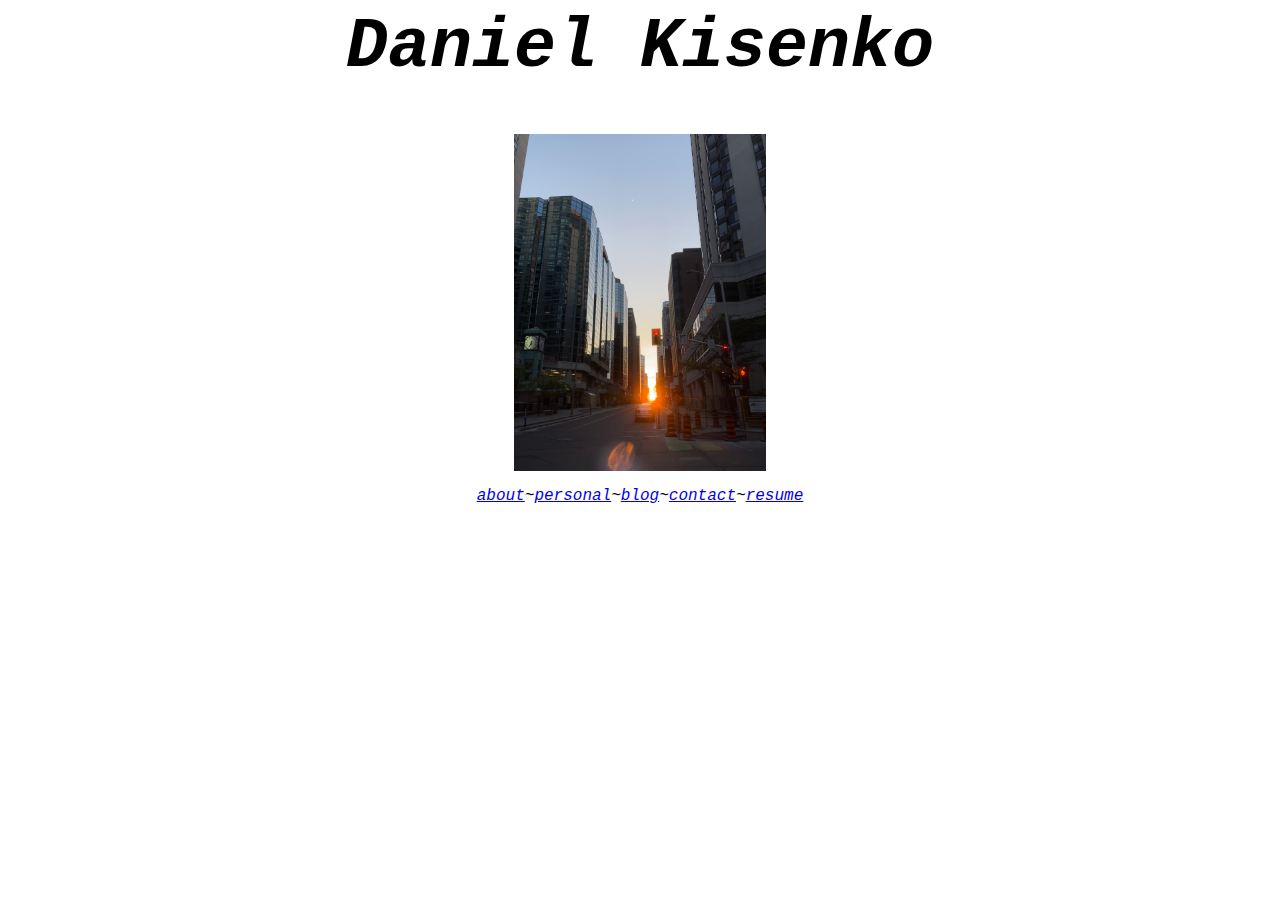
<file: index.html>
<html>
<head>
    <title>DANIEL KISENKO</title>
    <link rel="icon" href="2868a0607c440b96899648d26b8bdeda-removebg-preview.png">
    <link rel="stylesheet" type="text/css" href="styles.css">
    <meta name="description" content="This is the description of my website" />
</head>
<body>
    
    <h1 class="italic center bigText">Daniel Kisenko</h1>
    <img src="IMG_3079.jpg" alt="pic of ottawa sunrise" id="indexImage">
    <p class="italic center"><a href="about.html">about</a>~<a href="personalInfo.html">personal</a>~<a href="blog.html">blog</a>~<a href="contact.html">contact</a>~<a href="resume.html">resume</a></p>

</body>
</html>
</file>
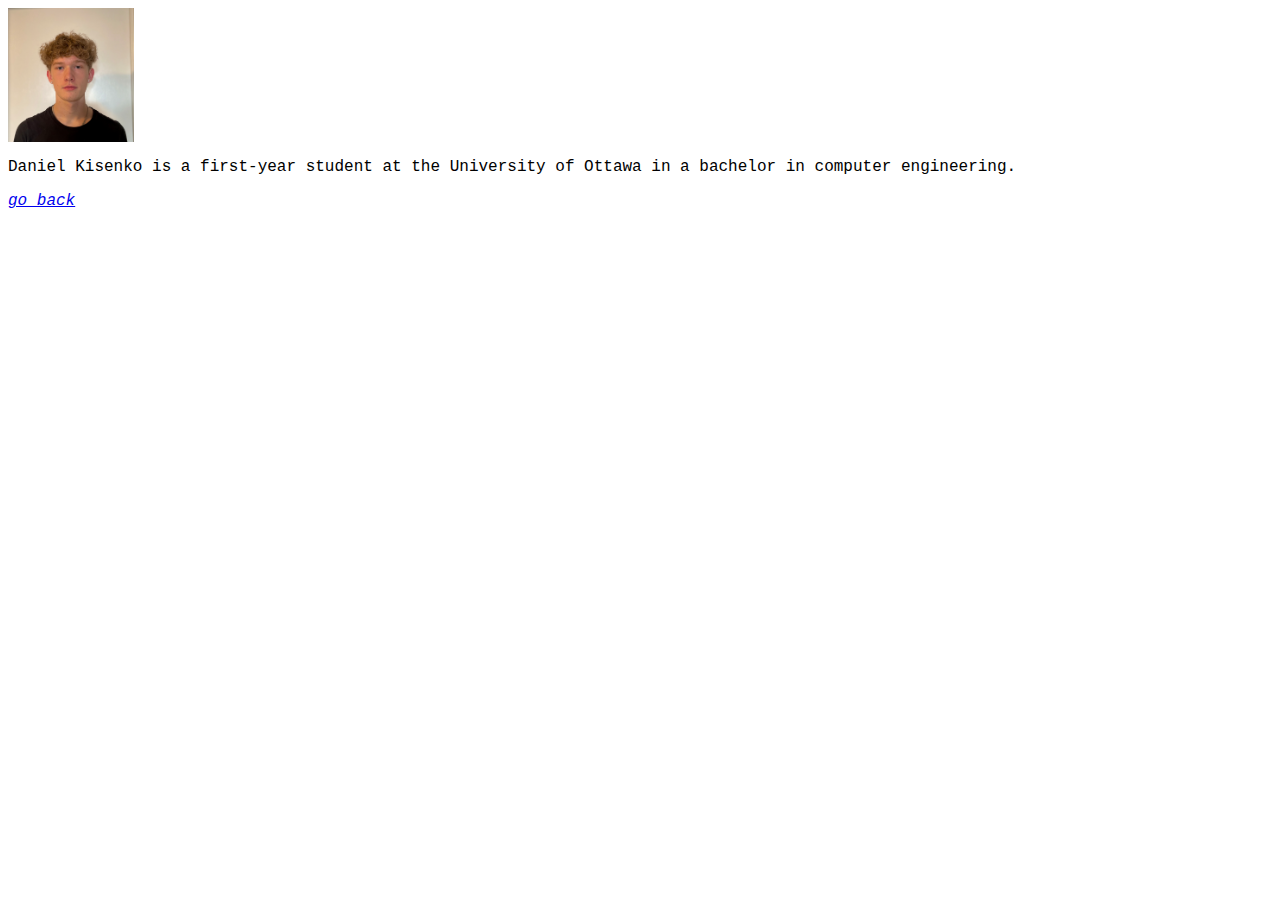
<file: about.html>
<html>
<head>
    <title>about me</title>
    <link rel="stylesheet" type="text/css" href="styles.css">
    <link rel="icon" href="2868a0607c440b96899648d26b8bdeda-removebg-preview.png">
</head>
<body>
    <img src="IMG_3890.jpg" alt="pic of Daniel" id="abtImage">
    <p>Daniel Kisenko is a first-year student at the University of Ottawa in a bachelor in computer engineering.</p>
    <p class="italic"><a href="index.html">go back</a>
</body>
</html>
</file>
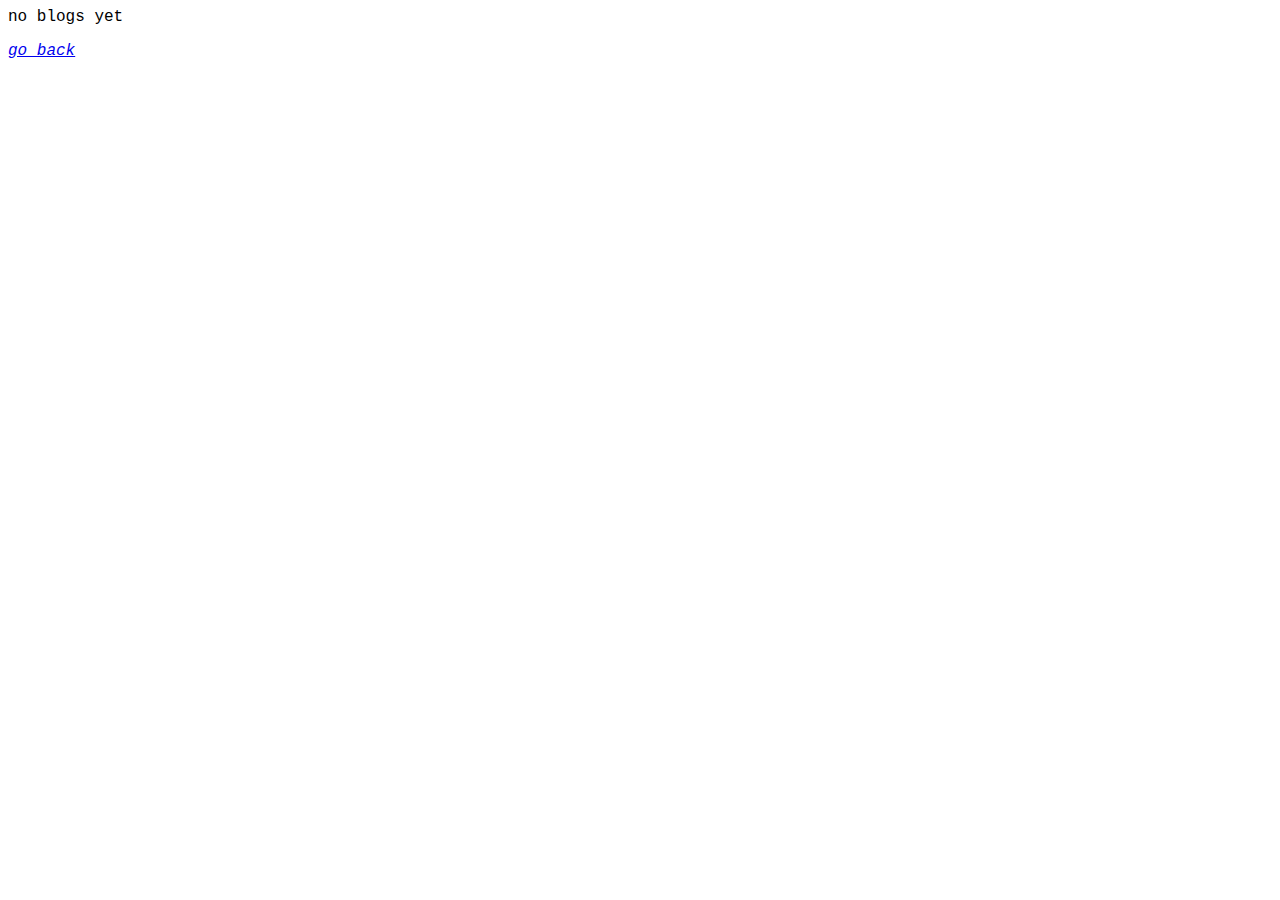
<file: blog.html>
<html>
<head>
    <title>blog</title>
    <link rel="icon" href="2868a0607c440b96899648d26b8bdeda-removebg-preview.png">
    <link rel="stylesheet" type="text/css" href="styles.css">
</head>

<body>
    <p>no blogs yet</p>
    <p class="italic"><a href="index.html">go back</a>
</body>
</html>
</file>
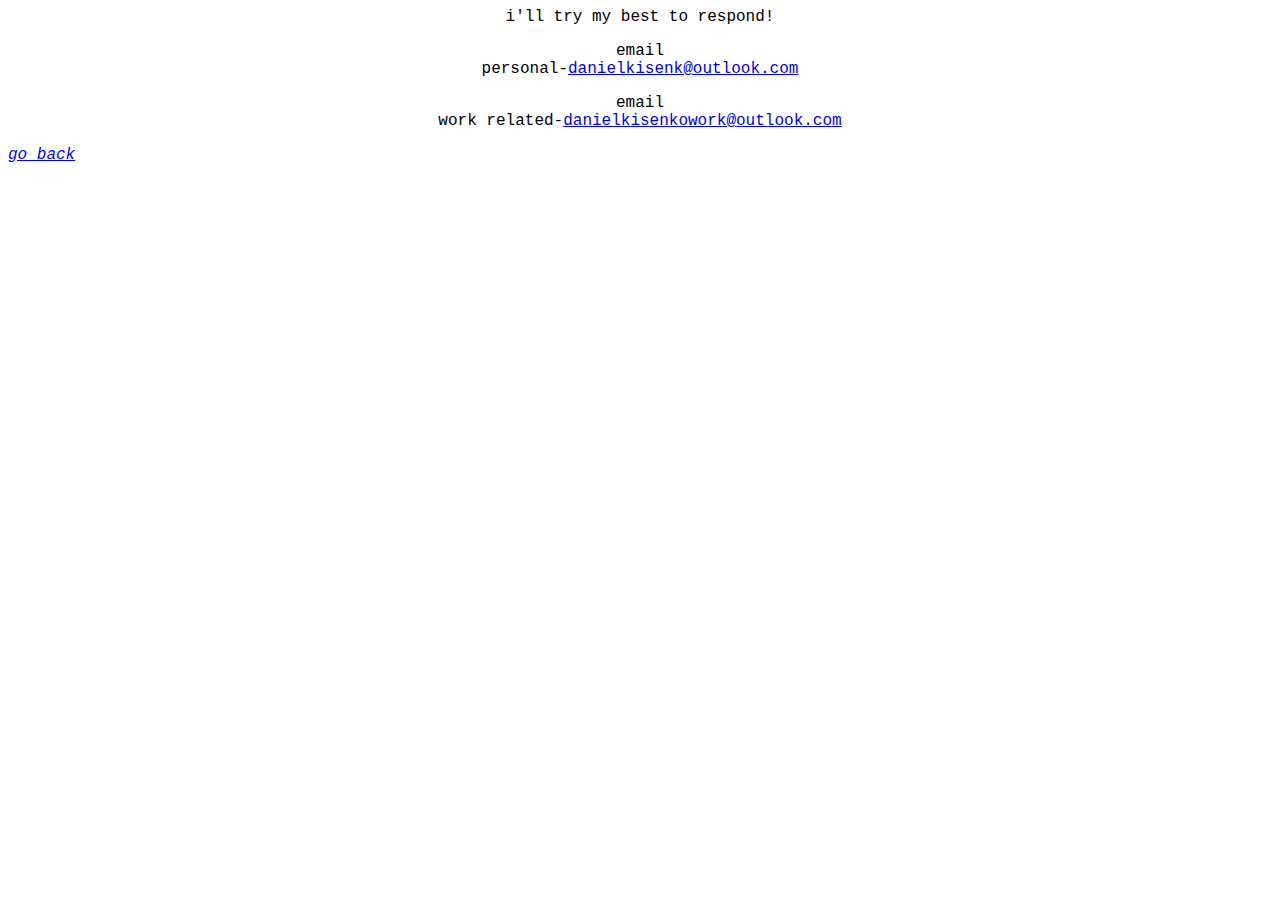
<file: contact.html>
<html>
<head>
    <title>contact me</title>
    <link rel="icon" href="2868a0607c440b96899648d26b8bdeda-removebg-preview.png">
    <link rel="stylesheet" type="text/css" href="styles.css">
</head>

<body>
    <p class="center">i'll try my best to respond!<br></p>
    <p class="center">email<br>personal-<a href="mailto:danielkisenk@outlook.com">danielkisenk@outlook.com</a></p>
    <p class="center">email<br>work related-<a href="mailto:danielkisenkowork@outlook.com">danielkisenkowork@outlook.com</a></p>
    <p class="italic"><a href="index.html">go back</a> 
</body>
</html>
</file>
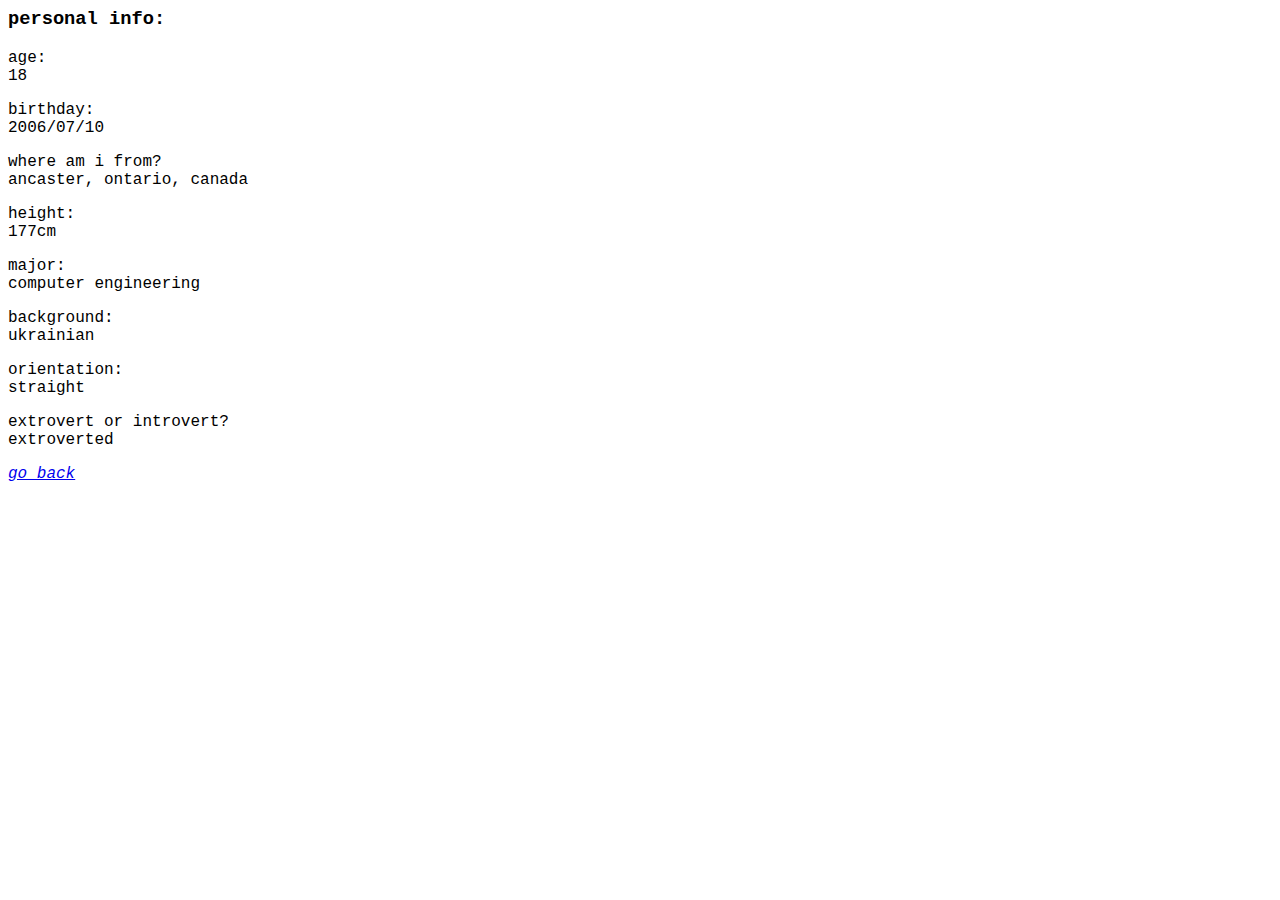
<file: personalInfo.html>
<html>
<head>
    <title>personal info</title>
    <link rel="icon" href="2868a0607c440b96899648d26b8bdeda-removebg-preview.png">
    <link rel="stylesheet" type="text/css" href="styles.css">
</head>

<body>
    <h3>personal info:</h3>
    <p>age:<br>18</p>
    <p>birthday:<br>2006/07/10</p>
    <p>where am i from?<br>ancaster, ontario, canada</p>
    <p>height:<br>177cm</p>
    <p>major:<br>computer engineering</p>
    <p>background:<br>ukrainian</p>
    <p>orientation:<br>straight</p>
    <p>extrovert or introvert?<br>extroverted</p>
    <p class="italic"><a href="index.html">go back</a>

</body>
</html>
</file>
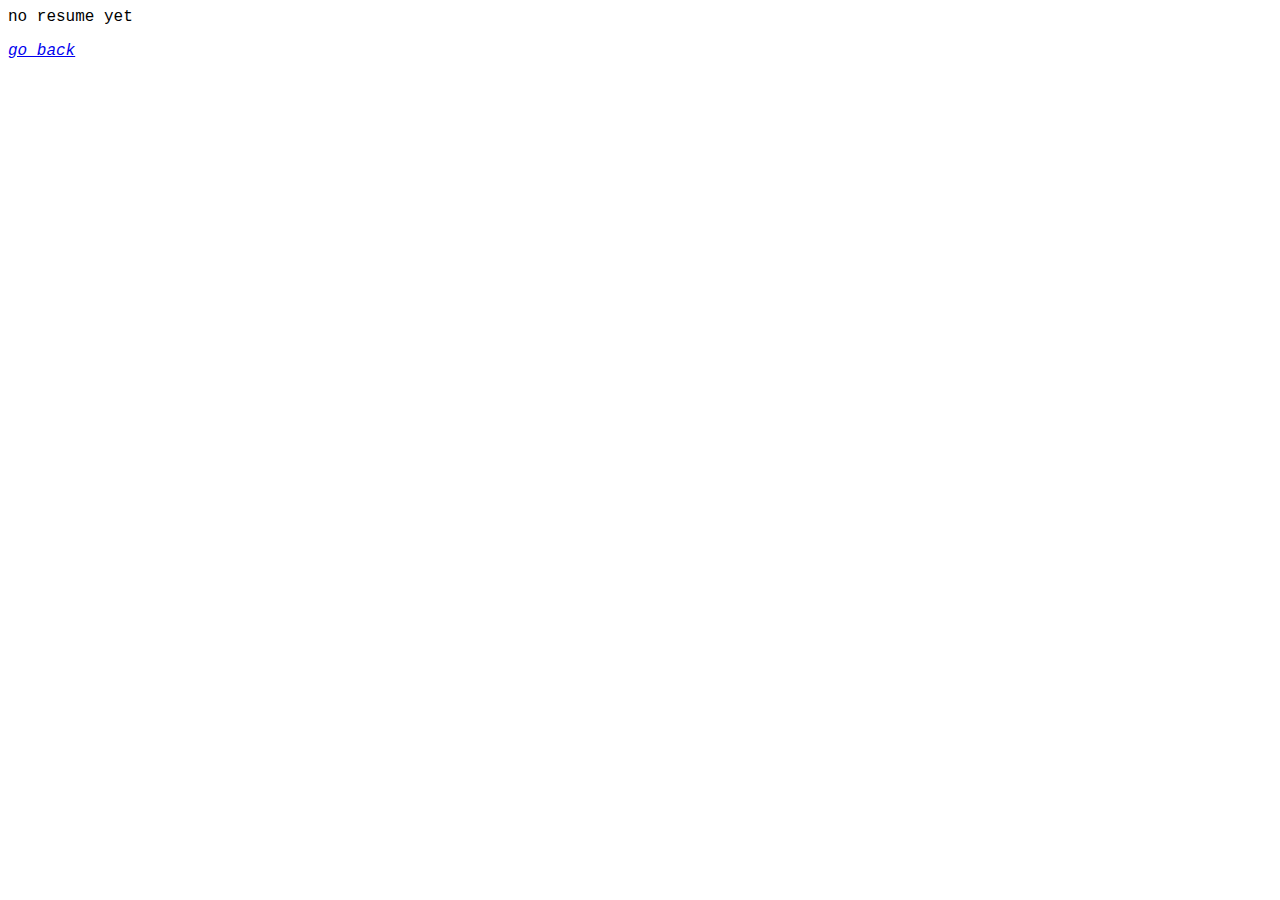
<file: resume.html>
<html>
<head>
    <title>Resume</title>
    <link rel="icon" href="2868a0607c440b96899648d26b8bdeda-removebg-preview.png">
    <link rel="stylesheet" type="text/css" href="styles.css">
</head>
<body>
    <p>no resume yet</p>
    <p class="italic"><a href="index.html">go back</a>
</body>
</html>
</file>
<file: styles.css>
*{
    font-family: 'Courier New', monospace;
}

#indexImage {
    margin-left: auto;
    margin-right: auto;
    display: block;
    width: 20%; 
}

#abtImage{
    width: 10%; 
}

.italic{
    font-style: italic;
}

.center {
    text-align: center;
}

.bigText {
    font-size: 70px;
}
</file>
